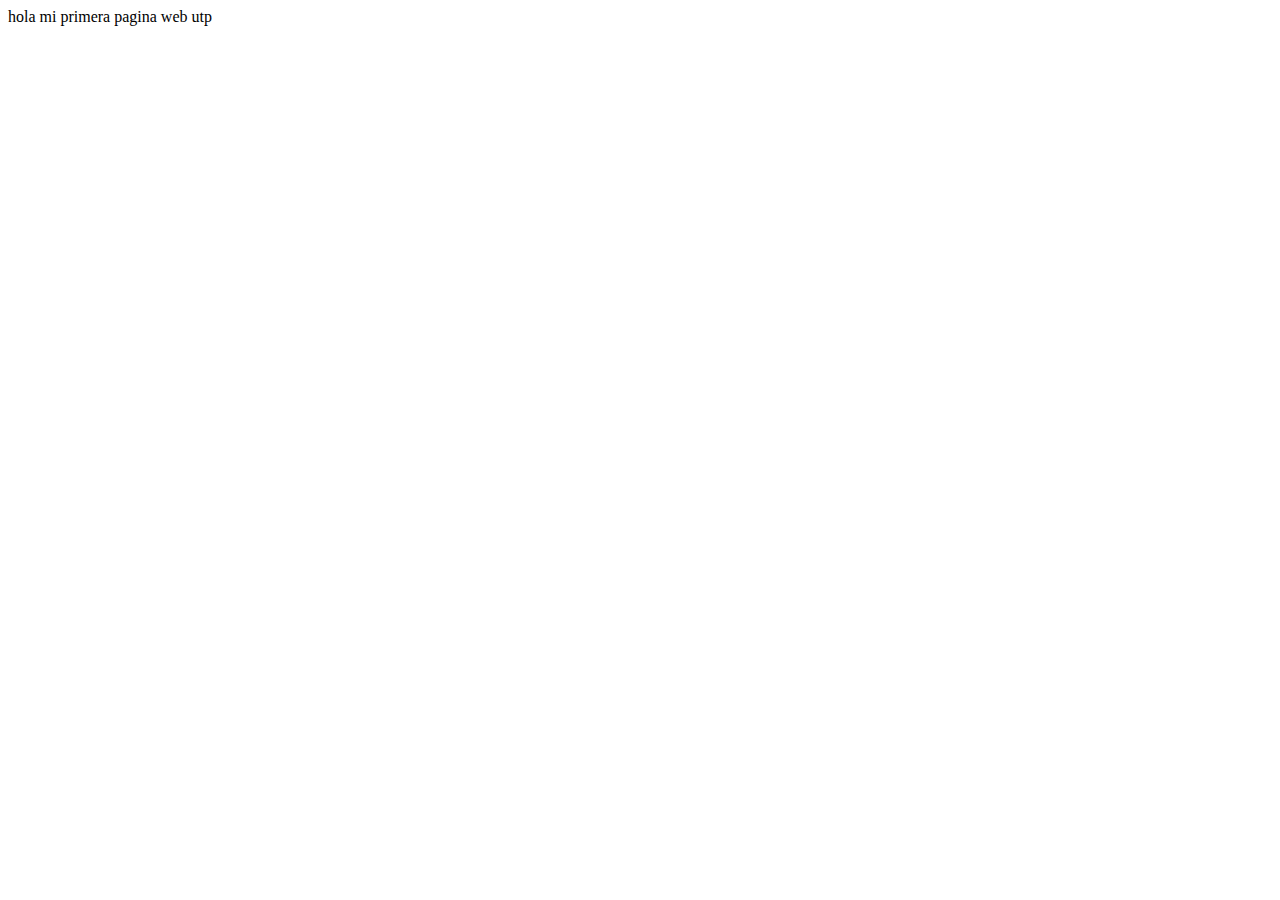
<file: index.html>
<html lang="es">
    <head>
      <meta http-equiv="X-UA-Compatible" content="IE=edge">
      <meta name="viewport" content="width=device-width, initial-scale=1, maximum-scale=1, minimum-scale=1">
      <meta name="keywords" content=""> 
      <meta name="robots" content="follow, index">
      <meta name="copyright" content="Copyright 2019 Tesfli, Inc.">
      <meta charset="UTF-8">
      <meta http-equiv="Content-Type" content="text/html; charset=UTF-8" />
      <meta name="description" content="Clases UTP"/>
      <title>Desarrollo web </title> 
      <link href="estilos.css" rel="stylesheet" type="text/css"/>
    </head>
    <body>
    hola mi primera pagina web utp
    </body>
    </html>
</file>
<file: estilos.css>

</file>
